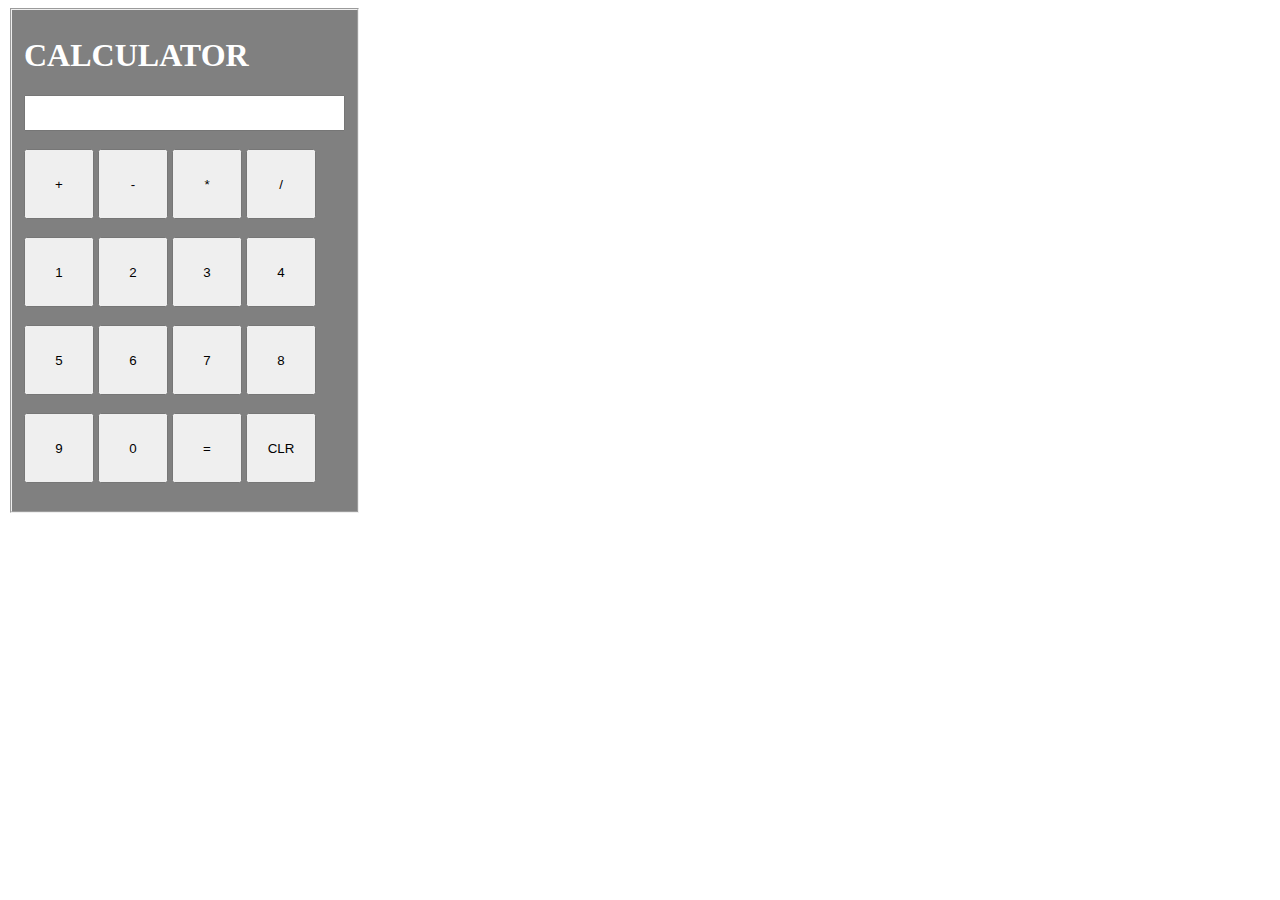
<file: index.html>
<!doctype html>
<head>
	<style>
		.btn,.cl,.equals{
		height:70px;
		width:70px;
		}
		.calc{
		width: 90px;
		}
		.input{
		height : 30px;
		}
	</style>
	
</head>
<body>
		<fieldset style="background-color: gray" class="calc">
				<h1 style="color : white" >CALCULATOR</h1>
				<input type="text" size="37" class="input" id="clc"><br><br>
				<div>
				<button  class="btn" onclick="numCreation('+')">+</button>
				<button  class="btn" onclick="numCreation('-')">-</button>
				<button  class="btn"onclick="numCreation('*')">*</button>
				<button  class="btn"onclick="numCreation('/')">/</button>
				</div><br>
				<div>
				<button  class="btn" id="1" onclick="numCreation('1')">1</button>
				<button  class="btn" id="2" onclick="numCreation('2')">2</button>
				<button  class="btn" id="3" onclick="numCreation('3')">3</button>
				<button  class="btn" id="4" onclick="numCreation('4')">4</button>
				</div><br>
				<div>
				<button  class="btn" onclick="numCreation('5')">5</button>
				<button  class="btn" onclick="numCreation('6')">6</button>
				<button  class="btn"onclick="numCreation('7')">7</button>
				<button  class="btn" onclick="numCreation('8')">8</button>
				</div><br>
				<div>
				<button  class="btn" onclick="numCreation('9')">9</button>
				<button  class="btn" onclick="numCreation('0')">0</button>
				<button  class="equals" onclick="equals()">=</button>
				<button  class="cl" onclick="cl()">CLR</button>
				</div><br>
		</fieldset>
		
</body>
<script>
	let clc=document.getElementById('clc');
		function numCreation(btn)
		{
			clc.value+=btn;
		}
		function equals()
		{
			var a=clc.value;
			clc.value=eval(a);
		}
		function cl()
		{
			document.getElementById('clc').value="";
		}
</script>
</file>
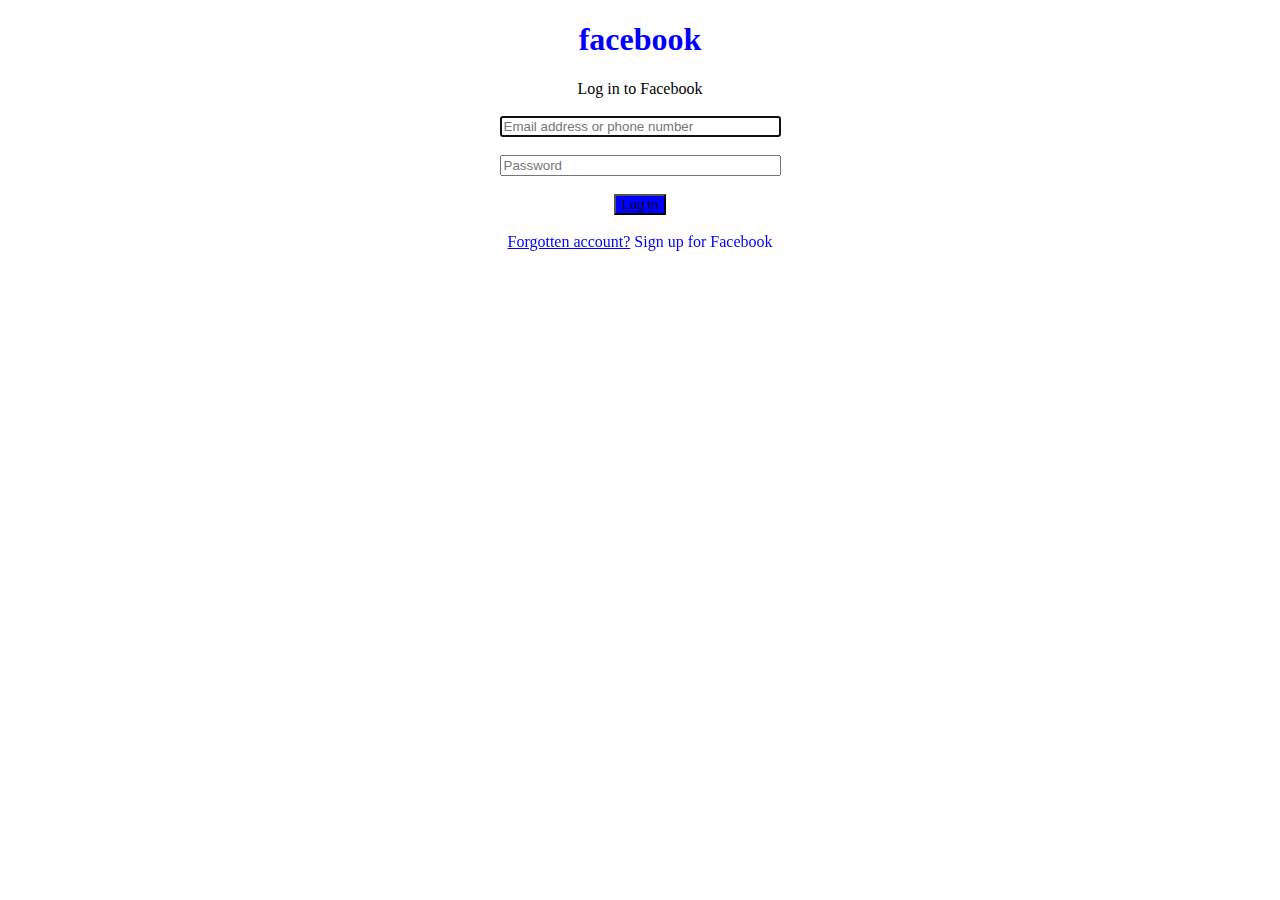
<file: fb login.html>
<!doctype html>
<html>
<head>
			<title>https://www.facebook.com/login/</title>
			<meta name="viewport" content="width=device-width, initial-scale=1.0">
			<link rel="stylesheet" href="C:\FRONT END\Facebook log in page.css">
			
</head>
<body>
			<center><h1 style="color : blue">facebook</h1></center>
			<center><form id="form"action="facebook.com/login/" method="get">
					<center><div><label id="title">Log in to Facebook</label></div><br><center>
					<div><input class="fb" type="text" id="uname" placeholder="Email address or phone number" autofocus value="" size ="32" required>
					</div><br>
					<div>
					<input class="fb" type = "password" id="password" placeholder="Password" value=""size="32" required>
					</div><br>
					<div>
					<input id="button" type="button" value="Log in" size="30"style="background-color : blue" >
					</div><br>
					<div>
					<a style="color: blue"  href="https://www.facebook.com/login/identify/?ctx=recover&ars=facebook_login&from_login_screen=0">Forgotten account?</a>
					<label style="color :  blue">Sign up for Facebook</label>
					</div><br>
			</form></center>
		
</body>
</html>
</file>
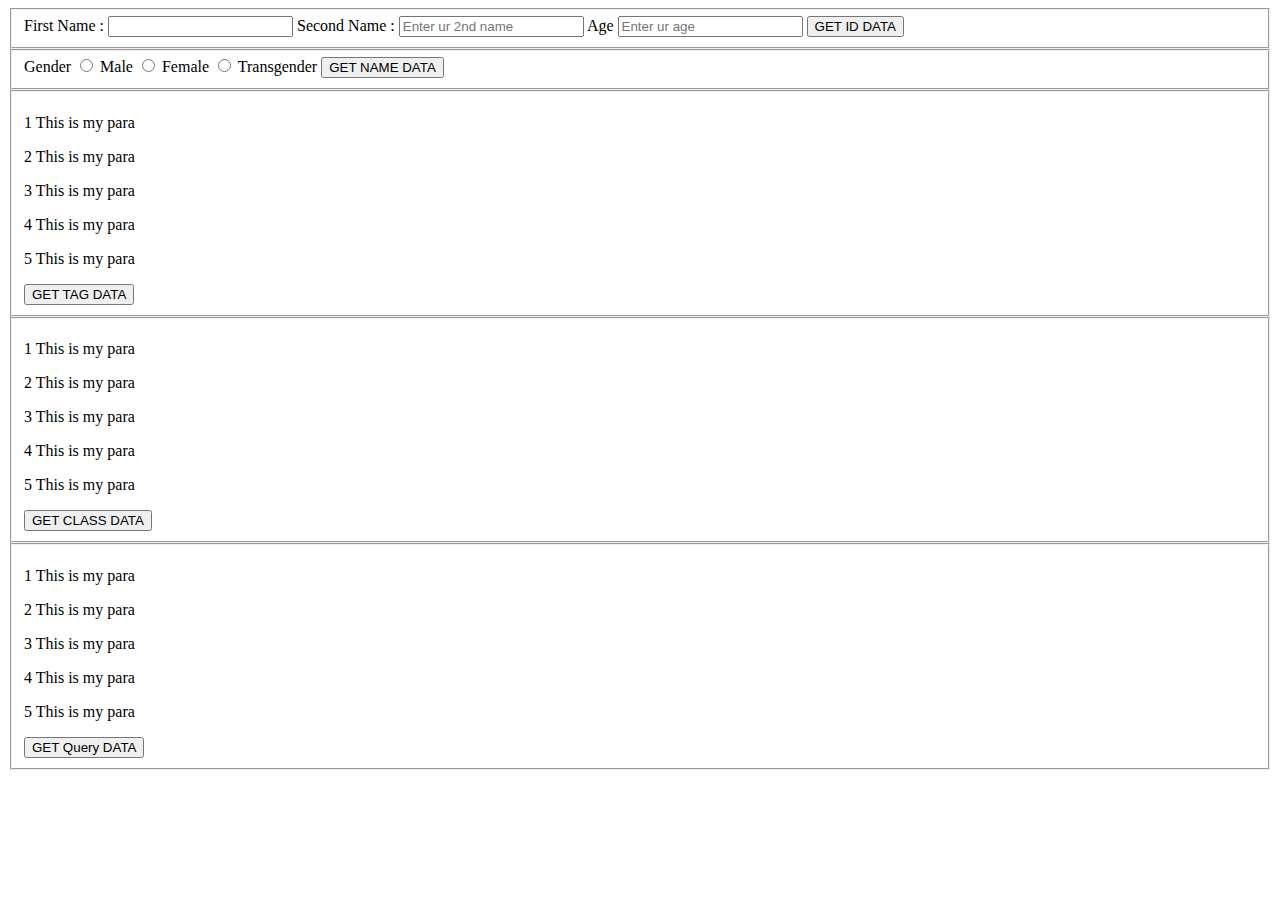
<file: sk.html>
<!doctype html>
<html>
	<head>
		<title>DOM LEARNING</title>
		<script>
			function getData(){
				let student = {
					firstName : document.getElementById('fname').value,
					lastName : document.getElementById('lname').value,
					age : document.getElementById('age').value,
				}
				
				if(student.firstName == ''){
					alert('Please Enter 1st name');
				}else if(student.lastName == ''){
					alert('Please Enter last name');
				}else if(student.age == ''){
					alert('Please Enter age');
				}else{
					console.log(student.firstName);
				}
			}
			function getNameData(){
				let genderList = document.getElementsByName('gender');
				for(let x of genderList){
					if(x.checked){
						var gender = x.value;
					}
				}
				if(gender == null){
					alert('select any one option')
				}else{
					console.log(gender);
				}
			}
		
			function getTagData(){
				var paragraphList =  document.getElementsByTagName('p');
				    var TextInsideLi = paragraphList[2].innerHTML;
					console.log(TextInsideLi);
				//for(let y of paragraphList){
				//	console.log(y.innerText);
				//}
			}
			function getClassName(){
				let oddParaList = document.getElementsByClassName('odd');
				//for(let z of oddParaList){
					//console.log(z.innerText);
				//}
				var lis = oddParaList[1].innerText;
				console.log(lis);
			}
			function getQueryData(){
				let queryData = document.querySelector('[class]');
				console.log(queryData);
				
				let queryAllData = document.querySelectorAll('[class]');
				console.log(queryAllData);
			}
		</script>
	</head>
	<body>
		<fieldset>
			<label>First Name :</label>
			<input id="fname" type="text">
			<label>Second Name : </label>
			<input id="lname" type="text" placeholder="Enter ur 2nd name" required>
			<label>Age</label>
			<input id="age" type="text" placeholder="Enter ur age" required>
			<input type="button" value="GET ID DATA" onclick="getData()">
		</fieldset>
		<fieldset>
			<label> Gender </label>
			<input type="radio" id="male" name="gender" value="male"><label> Male </label>
			<input type="radio" id="female" name="gender" value="female"><label> Female </label>
			<input type="radio" id="transgender" name="gender" value="transgender"><label> Transgender </label>
			<input type="button" onclick="getNameData()" value="GET NAME DATA">
		</fieldset>
		<fieldset>
			<p>1 This is my para</p>
			<p>2 This is my para</p>
			<p>3 This is my para</p>
			<p>4 This is my para</p>
			<p>5 This is my para</p>
			<button id="btn" onclick="getTagData()">GET TAG DATA</button>
		</fieldset>
		<fieldset>
			<p id="para1" class="odd">1 This is my para</p>
			<p id="para2" class="even">2 This is my para</p>
			<p id="para3" class="odd">3 This is my para</p>
			<p class="even">4 This is my para</p>
			<p class="odd">5 This is my para</p>
			<button id="btn" onclick="getClassName()">GET CLASS DATA</button>
		</fieldset>
		<fieldset>
			<p class="odd">1 This is my para</p>
			<p class="even">2 This is my para</p>
			<p id="para3" class="odd">3 This is my para</p>
			<p class="even">4 This is my para</p>
			<p class="odd">5 This is my para</p>
			<button onclick="getQueryData()">GET Query DATA</button>
		</fieldset>
	</body>
</html>
</file>
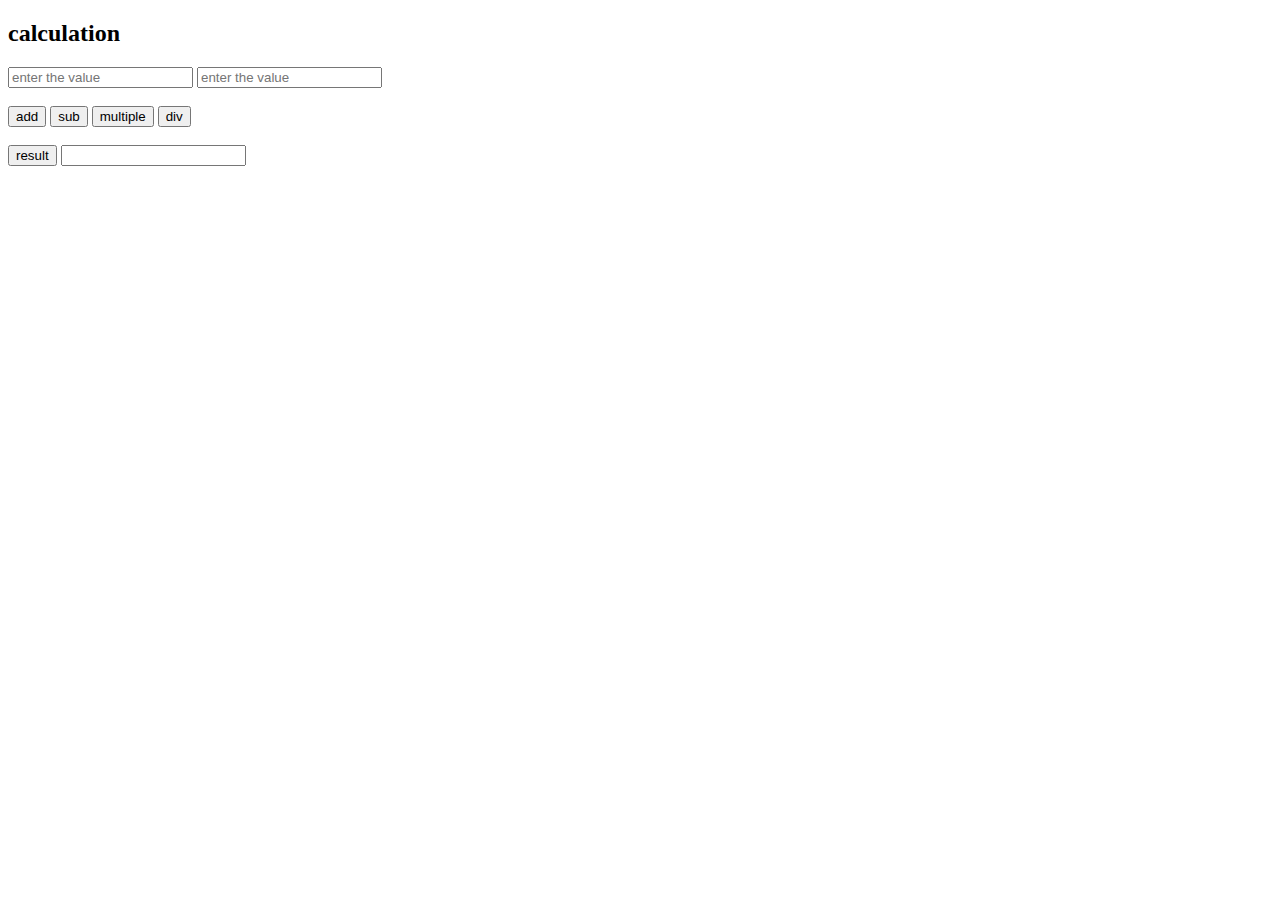
<file: JS/Task 1.html>
<!--<!doctype html>
<head>
	<script>
	function getCalculation()
	{
		let num1=parseInt(document.getElementsByClassName('num')[0].value);
		let num2=parseInt(document.getElementsByClassName('num')[1].value);
		let calc= document.getElementsByName('Calculations');
		for(let x of calc)
			if(x.checked)
				var ans=x.value;
		if(ans=='Add'){
		let res=num1+num2;
		console.log(res);
		}
		else if(ans=='Subtraction')
		console.log(num1-num2);
		else if(ans=='Multiplication')
		console.log(num1*num2);
		else 
		console.log(num1/num2);
	}
	</script>
</head>
<body>
	<fieldset>
		<div>
		<input type="text"  value="Calculations heading label" disabled></div><br>s
		<div>
			<input type="text" class="num" placeholder="Enter 1st Number">
			<input type="text" class="num" placeholder="Enter 2st Number">
		</div><br>
		<div>
		<input type="button"  value="Result" onclick="getCalculation()">
		<input type="text"  value="Set result value disabled mode" disabled></div><br>
		<div>
			<label for="add"><input type="radio" id="add" name="Calculations" value="Add"> Add </label>
			<label for="sub"><input type="radio" id="sub" name="Calculations" value="Subtraction"> Subtraction </label>
			<label for="mul"><input type="radio" id="mul" name="Calculations" value="Multiplication"> Multiplication </label>
			<label for="div"><input type="radio" id="div" name="Calculations" value="Division"> Division </label>
		</div><br>
		
	</fieldset>
</body>-->
<!doctype html>
<html>
<head>

<title>dom calculation</title>

</head>
<body> 
<h2>calculation
</h2>
<input  id="num1"type="text"  placeholder="enter the value" >
<input id="num2"type="text"  placeholder="enter the value" > <br><br>

<button  onclick="addition()">add</button>
<button> sub</button>
<button> multiple</button>
<button> div</button><br><br>
<button >result</button>
<input type="text"id="btn" >
<script>
 function addition(){
 let a=parseInt(document.getElementById("num1").value);
 let b=parseInt(document.getElementById("num2").value); 
 let result=a+b;
  document.getElementById("btn").value=result;
  console.log(result);
 
 }
 
</script>

</body>


</html>
</file>
